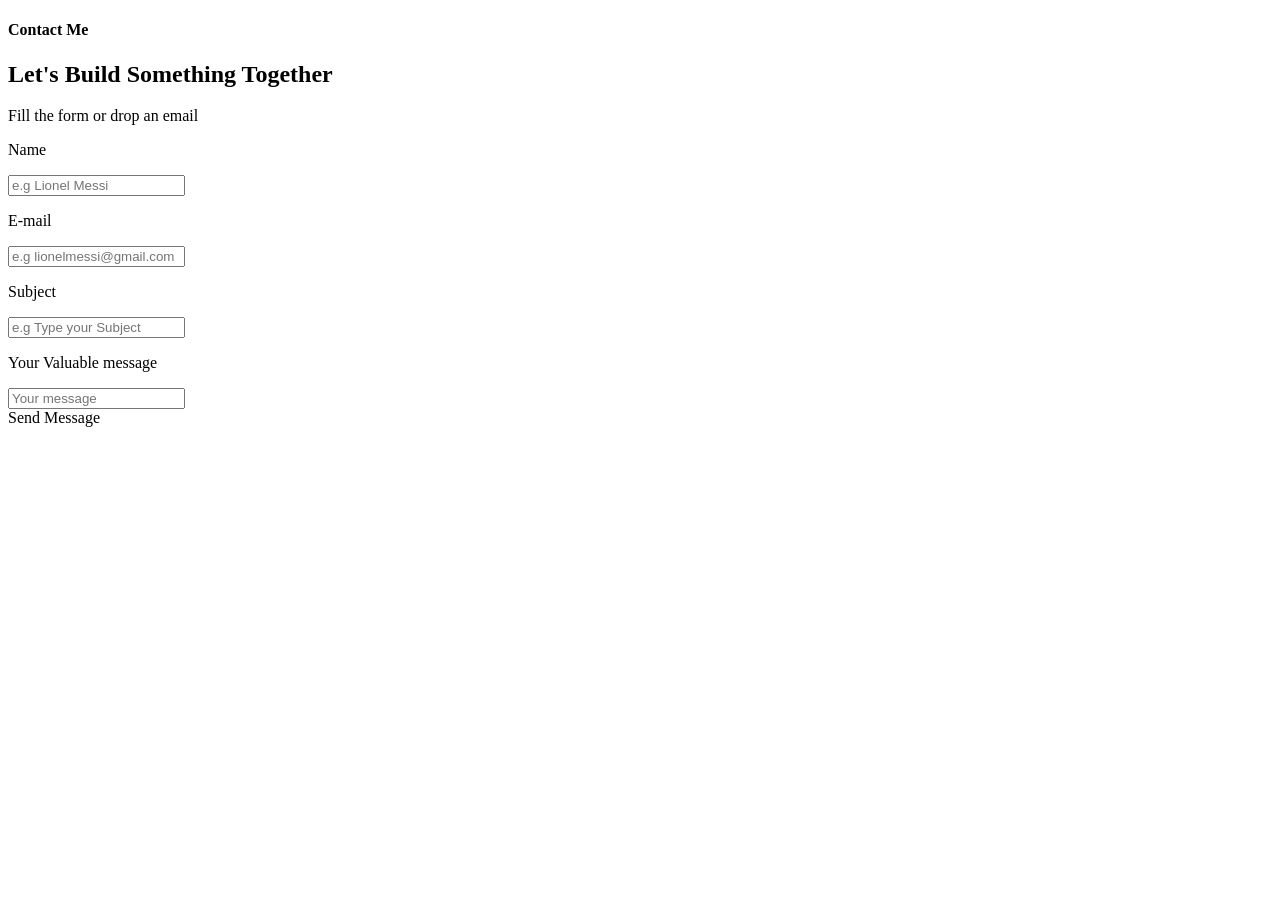
<file: Contact.html>
<!DOCTYPE html>
<html lang="en">

<head>
    <meta charset="UTF-8">
    <meta name="viewport" content="width=device-width, initial-scale=1.0">
    <title>Portfolio</title>
</head>

<body>
    <Header>

    </Header>
    <main>
        <h4>Contact Me</h4>
        <h2>Let's Build Something Together</h2>
        <P>Fill the form or drop an email</P>
        <div class="container">
            <p>Name</p>
            <div><input type="text" placeholder="e.g Lionel Messi"></div>

            <p>E-mail</p>
            <div><input type="text" placeholder="e.g lionelmessi@gmail.com"></div>

            <p>Subject</p>
            <div><input type="text" placeholder="e.g Type your Subject"></div>

            <p>Your Valuable message</p>
            <div><input type="text" placeholder="Your message"></div>

            <div class="container">
                Send Message
            </div>
        </div>
        <div></div>

    </main>
    <footer>

    </footer>

</body>

</html>
</file>
